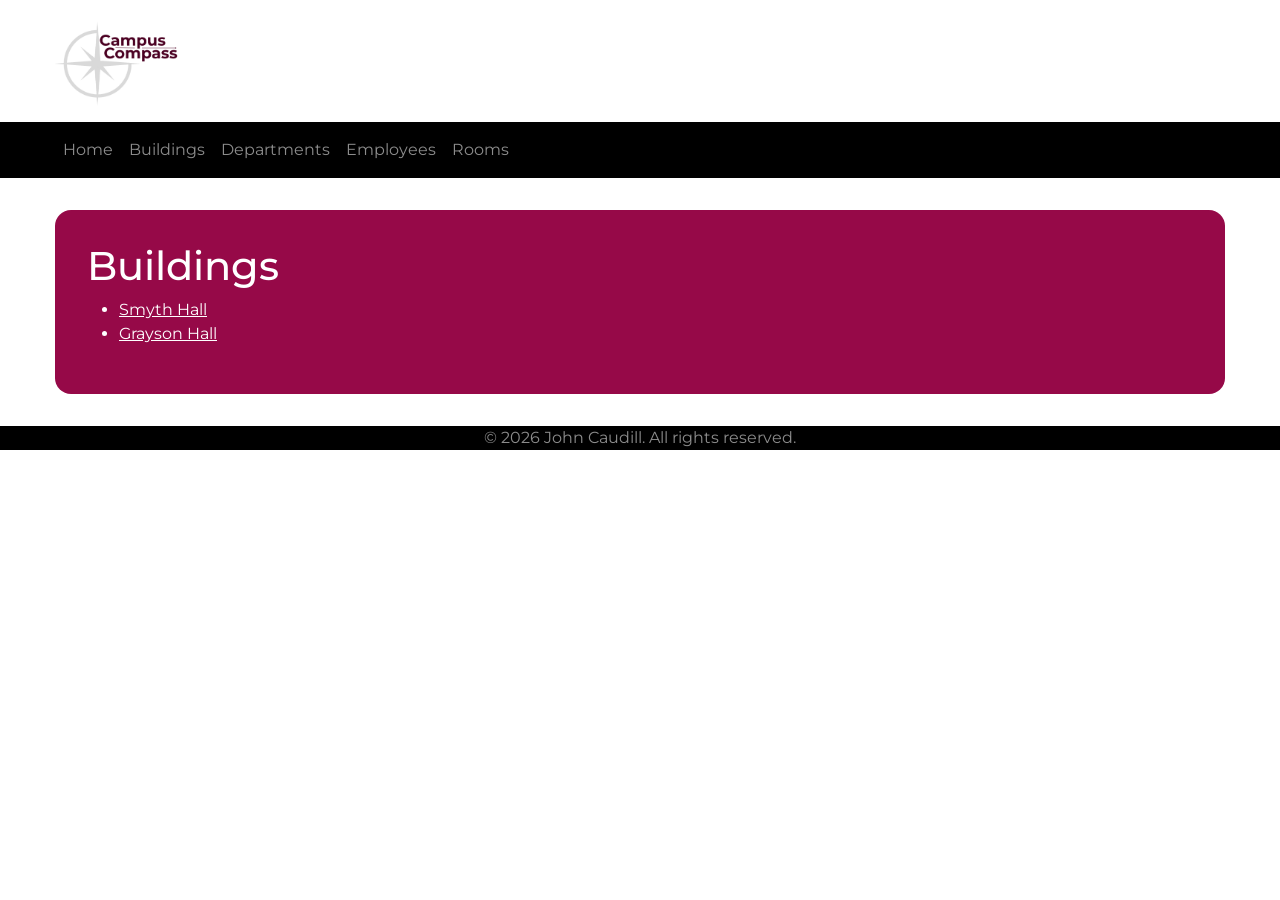
<file: buildings.html>
<!DOCTYPE html>
<html lang="en">
<head>
    <meta charset="UTF-8">
    <meta name="viewport" content="width=device-width, initial-scale=1.0">
    <title>Buildings | Campus Compass</title>
    <link rel="icon" type="image/x-icon" href="assets/favicon.ico">
    <link rel="preconnect" href="https://fonts.googleapis.com">
    <link rel="preconnect" href="https://fonts.gstatic.com" crossorigin>
    <link href="https://fonts.googleapis.com/css2?family=Montserrat:wght@400;600;700&display=swap" rel="stylesheet">
    <link href="https://cdn.jsdelivr.net/npm/bootstrap@5.3.8/dist/css/bootstrap.min.css" rel="stylesheet" integrity="sha384-sRIl4kxILFvY47J16cr9ZwB07vP4J8+LH7qKQnuqkuIAvNWLzeN8tE5YBujZqJLB" crossorigin="anonymous">
    <link rel="stylesheet" href="styles.css">


    

    <div class="container-fluid header-inner py-3 d-flex justify-content-between align-items-center">
        <a href="index.html">
            <picture>
                <source media="(min-width: 768px)" srcset="assets/cc_logo.png">
                <img src="assets/cc_logo.png" alt="Campus Directory home" class="site-logo">
            </picture>
        </a>
    </div>

    <nav class="navbar navbar-expand-md bg-black" data-bs-theme="dark">
        <div class="container-fluid header-inner">
            <button class="navbar-toggler ms-auto" type="button"
                    data-bs-toggle="collapse" data-bs-target="#main-nav"
                    aria-controls="main-nav" aria-expanded="false"
                    aria-label="Toggle navigation">
                <span class="navbar-toggler-icon"></span>
            </button>

            <div class="collapse navbar-collapse" id="main-nav">
                <ul class="navbar-nav">
                    <li class="nav-item"><a class="nav-link" href="index.html">Home</a></li>
                    <li class="nav-item"><a class="nav-link" href="buildings.html">Buildings</a></li>
                    <li class="nav-item"><a class="nav-link" href="departments.html">Departments</a></li>
                    <li class="nav-item"><a class="nav-link" href="employees.html">Employees</a></li>
                    <li class="nav-item"><a class="nav-link" href="rooms.html">Rooms</a></li>
                </ul>
            </div>
        </div>
    </nav>
</head>

<body>
    <main class="content-box">
        <div class="content-text">
            <h1>Buildings</h1>
            <ul class="directory-list">
                <li class="directory-item"><a class="building-link" href="smyth.html">Smyth Hall</a></li>
                <li class="directory-item"><a class="building-link" href="grayson.html">Grayson Hall</a></li>
            </ul>
    
            
        </div>
    </main>
    <footer class="site-footer text-center">
        <div class="header-inner">
            <p class="mb-0">&copy; 2026 John Caudill. All rights reserved.</p>
        </div>
    </footer>
</body>
</html>
</file>
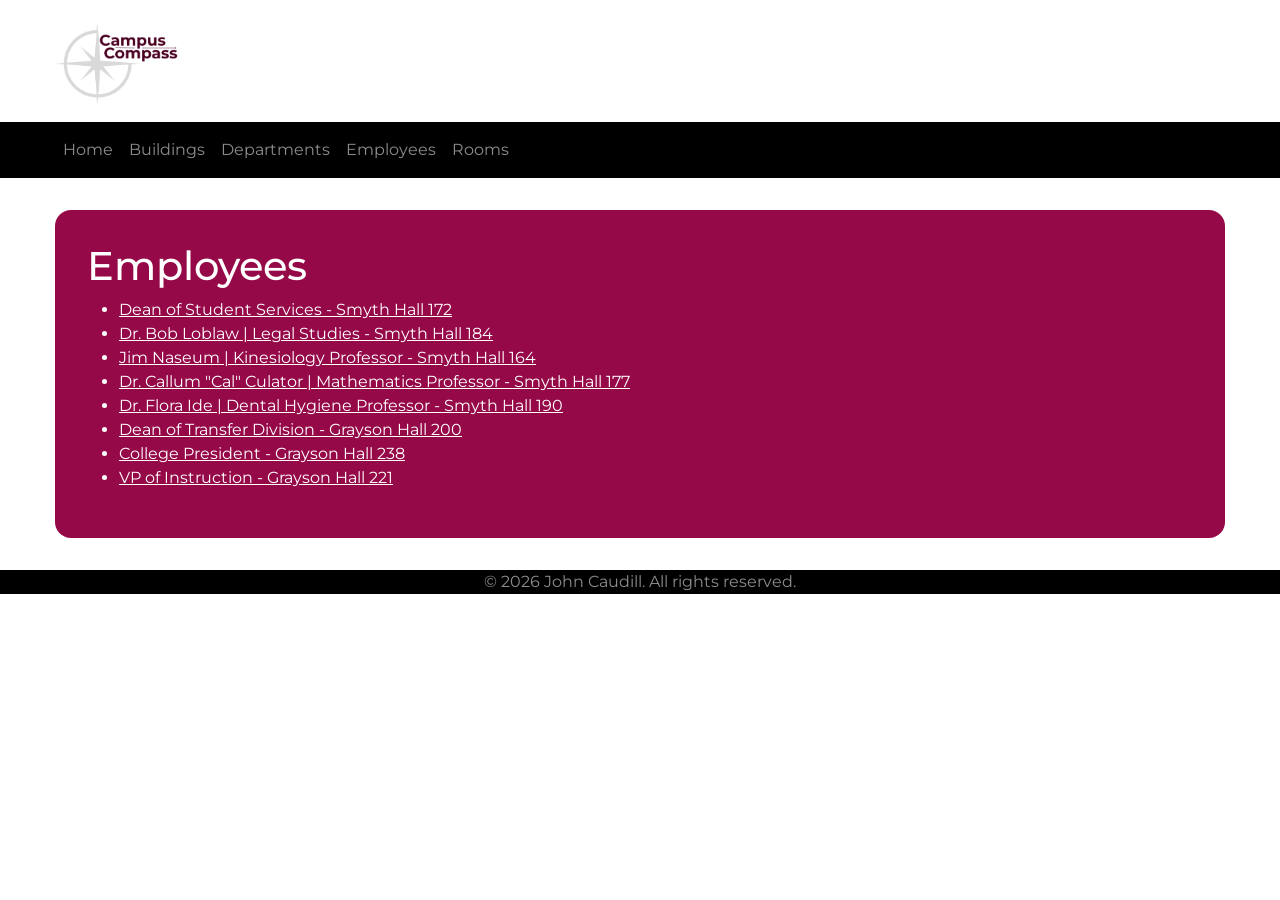
<file: employees.html>
<!DOCTYPE html>
<html lang="en">
<head>
    <meta charset="UTF-8">
    <meta name="viewport" content="width=device-width, initial-scale=1.0">
    <title>Employees | Campus Compass</title>
    <link rel="icon" type="image/x-icon" href="assets/favicon.ico">
    <link rel="preconnect" href="https://fonts.googleapis.com">
    <link rel="preconnect" href="https://fonts.gstatic.com" crossorigin>
    <link href="https://fonts.googleapis.com/css2?family=Montserrat:wght@400;600;700&display=swap" rel="stylesheet">
    <link href="https://cdn.jsdelivr.net/npm/bootstrap@5.3.8/dist/css/bootstrap.min.css" rel="stylesheet" integrity="sha384-sRIl4kxILFvY47J16cr9ZwB07vP4J8+LH7qKQnuqkuIAvNWLzeN8tE5YBujZqJLB" crossorigin="anonymous">
    <link rel="stylesheet" href="styles.css">
  
  
    

    <div class="container-fluid header-inner py-3 d-flex justify-content-between align-items-center">
        <a href="index.html">
            <picture>
                <source media="(min-width: 768px)" srcset="assets/cc_logo.png">
                <img src="assets/cc_logo.png" alt="Campus Directory home" class="site-logo">
            </picture>
        </a>
    </div>

    <nav class="navbar navbar-expand-md bg-black" data-bs-theme="dark">
        <div class="container-fluid header-inner">
            <button class="navbar-toggler ms-auto" type="button"
                    data-bs-toggle="collapse" data-bs-target="#main-nav"
                    aria-controls="main-nav" aria-expanded="false"
                    aria-label="Toggle navigation">
                <span class="navbar-toggler-icon"></span>
            </button>

            <div class="collapse navbar-collapse" id="main-nav">
                <ul class="navbar-nav">
                    <li class="nav-item"><a class="nav-link" href="index.html">Home</a></li>
                    <li class="nav-item"><a class="nav-link" href="buildings.html">Buildings</a></li>
                    <li class="nav-item"><a class="nav-link" href="departments.html">Departments</a></li>
                    <li class="nav-item"><a class="nav-link" href="employees.html">Employees</a></li>
                    <li class="nav-item"><a class="nav-link" href="rooms.html">Rooms</a></li>
                </ul>
            </div>
        </div>
    </nav>
</head>

<body>
    <main class="content-box">
        <div class="content-text">
            <h1>Employees</h1>

                <ul class="directory-list">
                    <li class="directory-item"><a class="employee-link" href="smyth.html?room=9">Dean of Student Services - Smyth Hall 172</a></li>
                    <li class="directory-item"><a class="employee-link" href="smyth.html?room=10">Dr. Bob Loblaw | Legal Studies - Smyth Hall 184</a></li>
                    <li class="directory-item"><a class="employee-link" href="smyth.html?room=11">Jim Naseum | Kinesiology Professor - Smyth Hall 164</a></li>
                    <li class="directory-item"><a class="employee-link" href="smyth.html?room=12">Dr. Callum "Cal" Culator | Mathematics Professor - Smyth Hall 177</a></li>
                    <li class="directory-item"><a class="employee-link" href="smyth.html?room=13">Dr. Flora Ide | Dental Hygiene Professor - Smyth Hall 190</a></li>
                    <li class="directory-item"><a class="employee-link" href="grayson.html?room=16">Dean of Transfer Division - Grayson Hall 200</a></li>
                    <li class="directory-item"><a class="employee-link" href="grayson.html?room=17">College President - Grayson Hall 238</a></li>
                    <li class="directory-item"><a class="employee-link" href="grayson.html?room=18">VP of Instruction - Grayson Hall 221</a></li>    


                </ul>
    
            
        </div>
    </main>
    <footer class="site-footer text-center">
        <div class="header-inner">
            <p class="mb-0">&copy; 2026 John Caudill. All rights reserved.</p>
        </div>
    </footer>
</body>
</html>
</file>
<file: styles.css>
:root {
    --bs-body-font-family: 'Montserrat', sans-serif;
    --page-width: 1170px;
}

.site-logo {
    height: 40px;
    width: auto;
}

.content-box {
    background-color: #960948;
    color: #fff;
    border-radius: 16px;
    max-width: 1170px;
    width: calc(100% - 2rem);
    margin: 2rem auto;
    overflow: hidden;
    display: flex;
    max-width: var(--page-width);
}

.page-wrap { 
    max-width: 1170px;
    width: calc(100% - 2rem);
    margin: 2rem auto;
    display: grid;
    grid-template-columns: 1fr;
    gap: 1.5rem;
}

.map-panel {
    order: -1;
}

.room-panel {
    background-color: #960948;
    color: #fff;
    border-radius: 16px;
    padding: 1.5rem;
}

#room-list {
    list-style: none;
    padding: 0;
    margin: 0;
}

#room-list button {
    display: block;
    width: 100%;
    text-align: left;
    margin-bottom: 0.5rem;
}

.login-container {
    margin: 2rem auto;
    max-width: var(--page-width);
}

.admin-section {
    margin: 2rem auto;
    max-width: var(--page-width);
}

.content-box a {
    color: #fff;
}

.content-text {
    flex: 1 1 55%;
    padding: 2rem;
}

.content-image {
    flex: 1 1 45%;
    position: relative;
}

.content-image img {
    position: absolute;
    inset: 0;
    width: 100%;
    height: 100%;
    object-fit: cover;
}

.header-inner {
    max-width: 1170px;
    width: calc(100% - 2rem);
    margin-left: auto;
    margin-right: auto;
    padding-left: 0;
    padding-right: 0;
    max-width: var(--page-width);
}


.content-text form {
    max-width: 420px;
    margin-bottom: 1rem;
}

.navbar {
    text-decoration-color: #fff;
}

.map {
    overflow: hidden;
    border-radius: 16px;
}

.site-footer {
    background-color: black;
    color: rgba(255, 255, 255, .55);
}

.room-info {
    margin-bottom: 1rem;
    font-size: 1.25rem;
    font-weight: 600;
}


@media (min-width: 768px) {
    .site-logo {
        height: 90px;
    }
}

@media (min-width: 992px) {
    .page-wrap {
        grid-template-columns: 320px 1fr;
        align-items: start;
    }

    .map-panel {
        order: 0;
        max-width: 760px;
        position: sticky;
        top: 1rem;
    }
}
</file>
